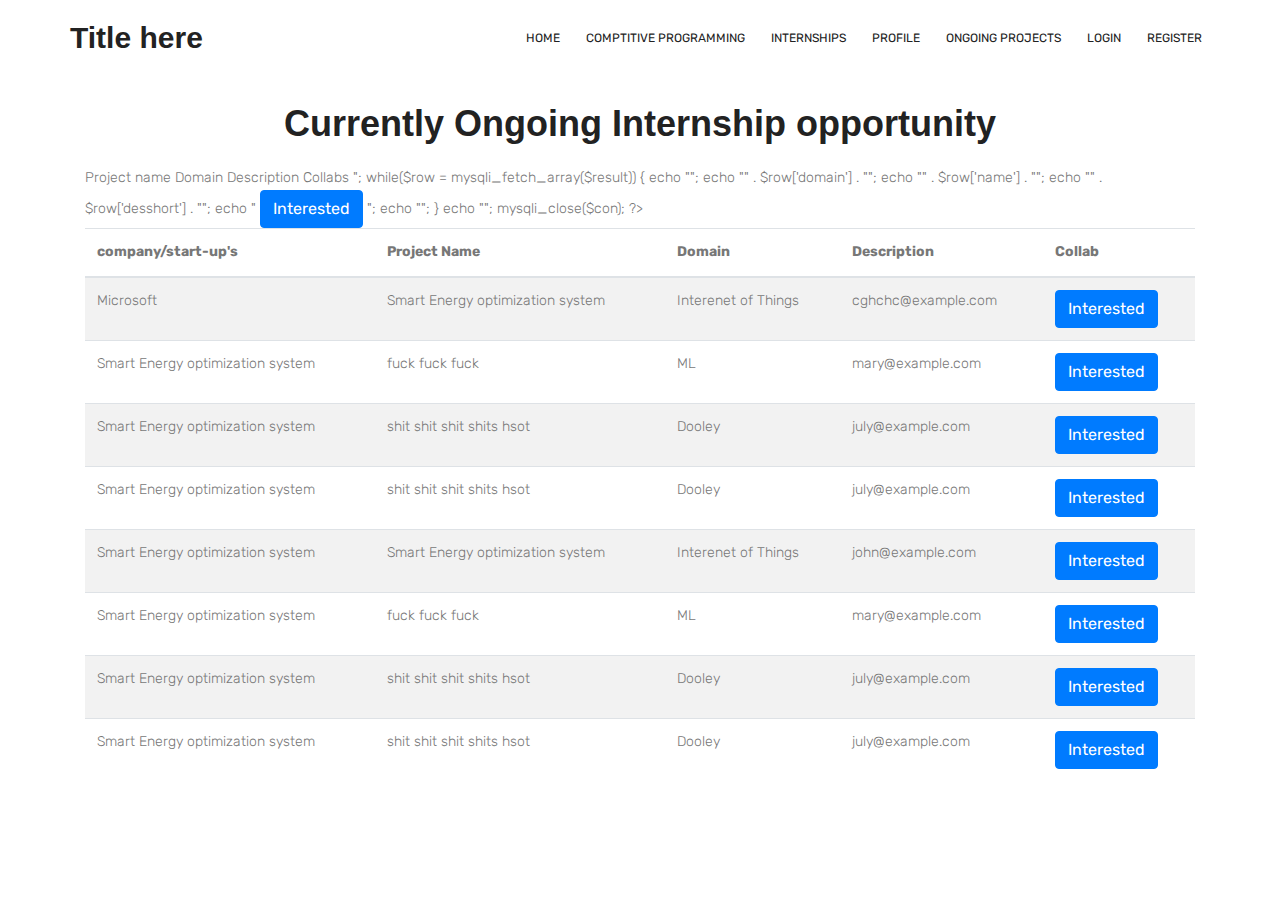
<file: Git web template/company.html>
<!DOCTYPE html>
<html lang="en">
<head>
  <title>internship | freelancing</title>
  <meta charset="utf-8">
  <meta name="viewport" content="width=device-width, initial-scale=1">
  <link rel="stylesheet" href="https://maxcdn.bootstrapcdn.com/bootstrap/4.1.3/css/bootstrap.min.css">
  <script src="https://ajax.googleapis.com/ajax/libs/jquery/3.3.1/jquery.min.js"></script>
  <script src="https://cdnjs.cloudflare.com/ajax/libs/popper.js/1.14.3/umd/popper.min.js"></script>
  <script src="https://maxcdn.bootstrapcdn.com/bootstrap/4.1.3/js/bootstrap.min.js"></script>
  <link href="https://fonts.googleapis.com/css?family=Rubik" rel="stylesheet">
        <link rel="stylesheet" href="css1/main.css">

  <style type="text/css">
    body{
      font-family: 'Rubik', sans-serif;
    }
  </style>
</head>
<body>
    <div class="container main-menu">
            <div class="row align-items-center justify-content-between d-flex">
              <div id="logo">
               <!--  <a href="index.html"><img src="logo2.png" alt="" title="" /></a> -->
               <h2>Title here</h2>
              </div>
              <nav id="nav-menu-container">
                <ul class="nav-menu">
                  <li class="menu-active"><a href="index.html">Home</a></li>
                  <li><a href="about.html">comptitive programming</a></li>
                  <li><a href="services.html">internships</a></li>
                  
                <li><a href="get your location.html">Profile</a></li>
                                      
                  <li><a href="contact.html">Ongoing Projects</a></li>
                   <li><a href="about.html">Login</a></li>
                  <li><a href="services.html">register</a></li>
                   
              </ul>
              </nav><!-- #nav-menu-container -->            
            </div>
          </div>
        </header><!-- #header -->
        <br>
        <br>
<div class="container">
 <center> <h1>Currently Ongoing Internship opportunity</h1> </center>
  <br>
  <?php
$con=mysqli_connect("localhost","root","","username");
$query="Select * from ongoing";
$result = mysqli_query($con,$query);
echo "<table class='table table-striped' >
  <thead>
<tr>
<th>Project name</th>
<th>Domain</th>
<th>Description</th>
<th>Collabs</th>
</tr>
</thead>";

while($row = mysqli_fetch_array($result))
{
echo "<tr>";
echo "<td>" . $row['domain'] . "</td>";
echo "<td>" . $row['name'] . "</td>";
echo "<td>" . $row['desshort'] . "</td>";
echo "<td>
<button type='button' class='btn btn-primary' data-toggle='modal' data-target='#myModal'>
    Interested
  </button>

  <!-- The Modal -->
  <div class='modal' id='myModal'>
    <div class='modal-dialog'>
      <div class='modal-content'>
      
        <!-- Modal Header -->
        <div class='modal-header'>
          <h4 class='modal-title'>Project Description</h4>
          <button type='button' class='close' data-dismiss='modal'>&times;</button>
        </div>
        
        <!-- Modal body -->
        <div class='modal-body'>"
         .$row['deslarge'].
       "</div>
        
        
        <!-- Modal footer -->
        <div class='modal-footer'>
          <div>
          <center> <button type='button' class='btn btn-primary' >
          Apply Now
          </button></center>
        </div>
          <button type='button' class='btn btn-danger' data-dismiss='modal'>Close</button>
        </div>
        
      </div>
    </div>
  </div>
   </td>";
echo "</tr>";
}
echo "</table>";

mysqli_close($con);
?>
<!--   <p>The .table-striped class adds zebra-stripes to a table:</p>            
 -->  <table class="table table-striped">
    <thead>
      <tr>
        <th>company/start-up's</th>
        <th>Project Name</th>
        <th>Domain</th>
        <th>Description</th>
        <th>Collab</th>
      </tr>
    </thead>
    <tbody>
      <tr>
         <td>Microsoft</td>
        <td>Smart Energy optimization system</td>
        <td>Interenet of Things</td>
        <td>cghchc@example.com</td>
       <td><!-- <button type="button" class="btn btn-primary">Interested</button> -->
         <button type="button" class="btn btn-primary" data-toggle="modal" data-target="#myModal">
    Interested
  </button>

  <!-- The Modal -->
  <div class="modal" id="myModal">
    <div class="modal-dialog">
      <div class="modal-content">
      
        <!-- Modal Header -->
        <div class="modal-header">
          <h4 class="modal-title">Project Description</h4>
          <button type="button" class="close" data-dismiss="modal">&times;</button>
        </div>
        
        <!-- Modal body -->
        <div class="modal-body">
          The project is based on INternet of things and Machine Learning, we used bla bla bla bla bla bla bla bla bla bla bla bla bla bla bla bla
                    The project is based on INternet of things and Machine Learning, we used bla bla bla bla bla bla bla bla bla bla bla bla bla bla bla bla

        </div>
        
        
        <!-- Modal footer -->
        <div class="modal-footer">
          <div>
          <center> <button type="button" class="btn btn-primary" >
          Apply Now
          </button></center>
        </div>
          <button type="button" class="btn btn-danger" data-dismiss="modal">Close</button>
        </div>
        
      </div>
    </div>
  </div></td>
      </tr>
      <tr>
         <td>Smart Energy optimization system</td>
        <td>fuck fuck fuck</td>
        <td>ML</td>
        <td>mary@example.com</td>
        <td><button type="button" class="btn btn-primary">Interested</button></td>
      </tr>
      <tr>
         <td>Smart Energy optimization system</td>
        <td>shit shit shit shits hsot</td>
        <td>Dooley</td>
        <td>july@example.com</td>
        <td><button type="button" class="btn btn-primary">Interested</button></td>
      </tr>
      <tr>
         <td>Smart Energy optimization system</td>
        <td>shit shit shit shits hsot</td>
        <td>Dooley</td>
        <td>july@example.com</td>
        <td><button type="button" class="btn btn-primary">Interested</button></td>
      </tr>
      <tr>
         <td>Smart Energy optimization system</td>
        <td>Smart Energy optimization system</td>
        <td>Interenet of Things</td>
        <td>john@example.com</td>
        <td><button type="button" class="btn btn-primary">Interested</button></td>
      </tr>
      <tr>
         <td>Smart Energy optimization system</td>
        <td>fuck fuck fuck</td>
        <td>ML</td>
        <td>mary@example.com</td>
        <td><button type="button" class="btn btn-primary">Interested</button></td>
      </tr>
      <tr>
         <td>Smart Energy optimization system</td>
        <td>shit shit shit shits hsot</td>
        <td>Dooley</td>
        <td>july@example.com</td>
        <td><button type="button" class="btn btn-primary">Interested</button></td>
      </tr>
      <tr>
         <td>Smart Energy optimization system</td>
        <td>shit shit shit shits hsot</td>
        <td>Dooley</td>
        <td>july@example.com</td>
        <td><button type="button" class="btn btn-primary">Interested</button></td>
      </tr>
    </tbody>
  </table>
</div>

</body>
</html>
</file>
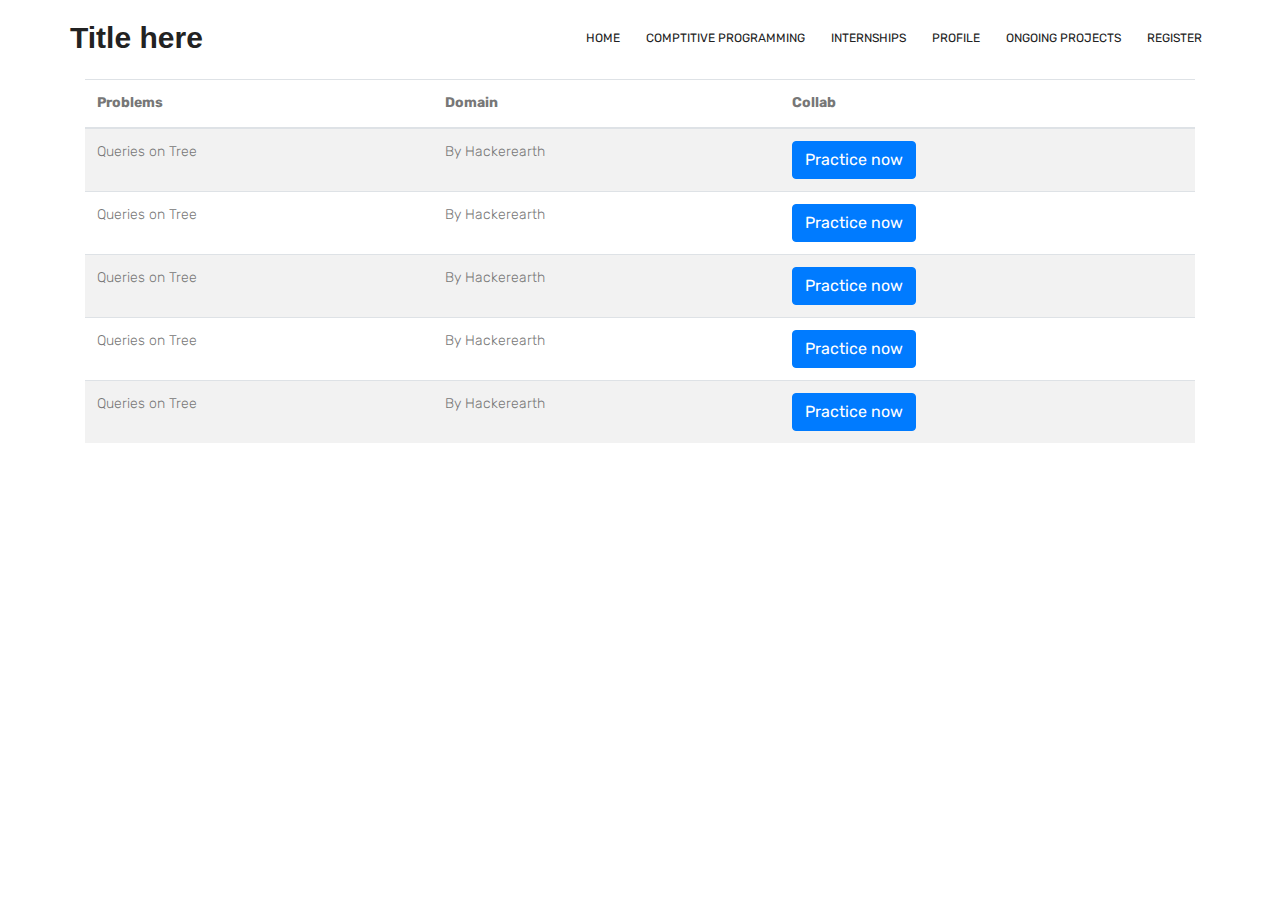
<file: Git web template/cp.html>
<!DOCTYPE html>
<html lang="en">
<head>
  <title>Practise zone</title>
  <meta charset="utf-8">
  <meta name="viewport" content="width=device-width, initial-scale=1">
  <link rel="stylesheet" href="https://maxcdn.bootstrapcdn.com/bootstrap/4.1.3/css/bootstrap.min.css">
  <script src="https://ajax.googleapis.com/ajax/libs/jquery/3.3.1/jquery.min.js"></script>
  <script src="https://cdnjs.cloudflare.com/ajax/libs/popper.js/1.14.3/umd/popper.min.js"></script>
  <script src="https://maxcdn.bootstrapcdn.com/bootstrap/4.1.3/js/bootstrap.min.js"></script>
  <link href="https://fonts.googleapis.com/css?family=Rubik" rel="stylesheet">
        <link rel="stylesheet" href="css1/main.css">

  <style type="text/css">
    body{
      font-family: 'Rubik', sans-serif;
    }
  </style>
</head>
<body>
    <div class="container main-menu">
            <div class="row align-items-center justify-content-between d-flex">
              <div id="logo">
               <!--  <a href="index.html"><img src="logo2.png" alt="" title="" /></a> -->
               <h2>Title here</h2>
              </div>
              <nav id="nav-menu-container">
                <ul class="nav-menu">
                 <li><a href="index.html">Home</a></li>
                  <li class="menu-active"><a href="cp.html">comptitive programming</a></li>
                  <li class="menu-active"><a href="company.php">internships</a></li>
                  
                <li><a href="profile/profile.php">Profile</a></li>
                                      
                   <li ><a href="ongoing.php">Ongoing Projects</a></li>
<!--                   <li><a href="about.html">Login</a></li>
 -->                  <li><a href="services.html">register</a></li>
                   
              </ul>
              </nav><!-- #nav-menu-container -->            
            </div>
          </div>
        </header><!-- #header -->
        <br>
        <div class="container">
         <table class="table table-striped">
    <thead>
      <tr>
        <th>Problems</th>
        <th>Domain</th>
<!--         <th>Description</th> -->
        <th>Collab</th>
      </tr>
    </thead>
    <tbody>
      <tr>
        <td>Queries on Tree</td>
        <td>By Hackerearth</td>
        <td><!-- <button type="button" class="btn btn-primary">Interested</button> -->
<a href="https://www.hackerearth.com/challenges/"><button type="button" class="btn btn-primary">
      Practice now
  </button></a>
  
        </td>
      </tr>
         <tr>
        <td>Queries on Tree</td>
        <td>By Hackerearth</td>
        <td><!-- <button type="button" class="btn btn-primary">Interested</button> -->
<a href="https://www.hackerearth.com/challenges/"><button type="button" class="btn btn-primary">
      Practice now
  </button></a>
  
        </td>
      </tr>
         <tr>
        <td>Queries on Tree</td>
        <td>By Hackerearth</td>
        <td><!-- <button type="button" class="btn btn-primary">Interested</button> -->
<a href=""><button type="button" class="btn btn-primary">
      Practice now
  </button></a>
  
        </td>
      </tr>
         <tr>
        <td>Queries on Tree</td>
        <td>By Hackerearth</td>
        <td><!-- <button type="button" class="btn btn-primary">Interested</button> -->
<a href="https://www.hackerearth.com/challenges/"><button type="button" class="btn btn-primary">
      Practice now
  </button></a>
  
        </td>
      </tr>
         <tr>
        <td>Queries on Tree</td>
        <td>By Hackerearth</td>
        <td><!-- <button type="button" class="btn btn-primary">Interested</button> -->
<a href="https://www.hackerearth.com/challenges/"><button type="button" class="btn btn-primary">
      Practice now
  </button></a>
  
        </td>
      </tr>
     
    </tbody>
  </table>
</div>

</body>
</html>
</file>
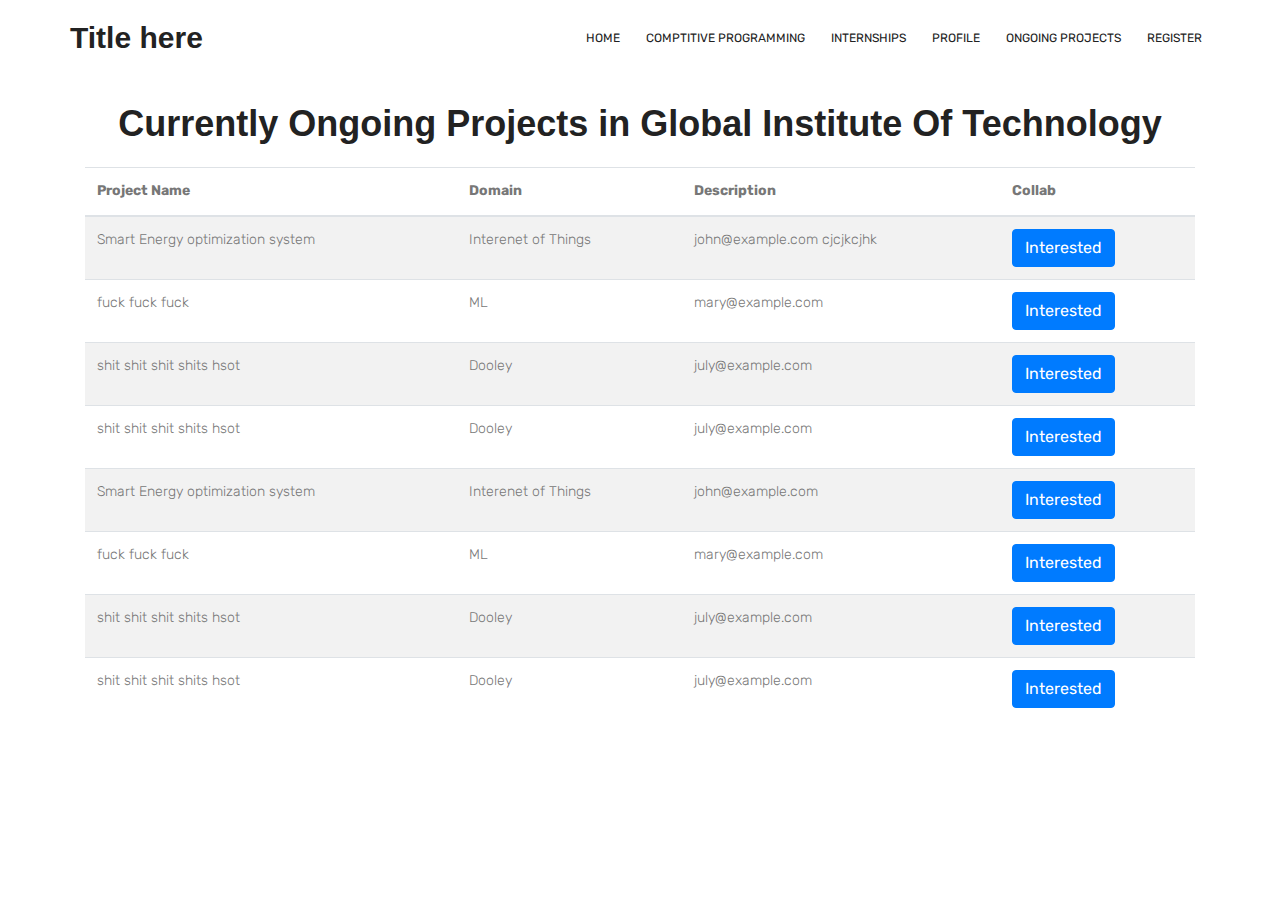
<file: Git web template/ongoing.html>
<!DOCTYPE html>
<html lang="en">
<head>
  <title>Ongoing Projects</title>
  <meta charset="utf-8">
  <meta name="viewport" content="width=device-width, initial-scale=1">
  <link rel="stylesheet" href="https://maxcdn.bootstrapcdn.com/bootstrap/4.1.3/css/bootstrap.min.css">
  <script src="https://ajax.googleapis.com/ajax/libs/jquery/3.3.1/jquery.min.js"></script>
  <script src="https://cdnjs.cloudflare.com/ajax/libs/popper.js/1.14.3/umd/popper.min.js"></script>
  <script src="https://maxcdn.bootstrapcdn.com/bootstrap/4.1.3/js/bootstrap.min.js"></script>
  <link href="https://fonts.googleapis.com/css?family=Rubik" rel="stylesheet">
        <link rel="stylesheet" href="css1/main.css">

  <style type="text/css">
    body{
      font-family: 'Rubik', sans-serif;
    }
  </style>
</head>
<body>
    <div class="container main-menu">
            <div class="row align-items-center justify-content-between d-flex">
              <div id="logo">
               <!--  <a href="index.html"><img src="logo2.png" alt="" title="" /></a> -->
               <h2>Title here</h2>
              </div>
              <nav id="nav-menu-container">
                <ul class="nav-menu">
                  <li ><a href="index.html">Home</a></li>
                  <li><a href="cp.html">comptitive programming</a></li>
                  <li><a href="company.php">internships</a></li>
                  
                <li><a href="profile/profile.php">Profile</a></li>
                                      
                  <li class="menu-active"><a href="ongoing.php">Ongoing Projects</a></li>
<!--                   <li><a href="about.html">Login</a></li>
 -->                  <li><a href="services.html">register</a></li>
                   
              </ul>
              </nav><!-- #nav-menu-container -->            
            </div>
          </div>
        </header><!-- #header -->
        <br>
        <br>
<div class="container">
 <center> <h1>Currently Ongoing Projects in Global Institute Of Technology</h1> </center>
  <br>
<!--   <p>The .table-striped class adds zebra-stripes to a table:</p>            
 -->  <table class="table table-striped">
    <thead>
      <tr>
        <th>Project Name</th>
        <th>Domain</th>
        <th>Description</th>
        <th>Collab</th>
      </tr>
    </thead>
    <tbody>
      <tr>
        <td>Smart Energy optimization system</td>
        <td>Interenet of Things</td>
        <td>john@example.com cjcjkcjhk</td>
        <td><!-- <button type="button" class="btn btn-primary">Interested</button> -->
         <button type="button" class="btn btn-primary" data-toggle="modal" data-target="#myModal">
    Interested
  </button>

  <!-- The Modal -->
  <div class="modal" id="myModal">
    <div class="modal-dialog">
      <div class="modal-content">
      
        <!-- Modal Header -->
        <div class="modal-header">
          <h4 class="modal-title">Project Description</h4>
          <button type="button" class="close" data-dismiss="modal">&times;</button>
        </div>
        
        <!-- Modal body -->
        <div class="modal-body">
          The project is based on INternet of things and Machine Learning, we used bla bla bla bla bla bla bla bla bla bla bla bla bla bla bla bla
                    The project is based on INternet of things and Machine Learning, we used bla bla bla bla bla bla bla bla bla bla bla bla bla bla bla bla

        </div>
        
        
        <!-- Modal footer -->
        <div class="modal-footer">
          <div>
          <center> <button type="button" class="btn btn-primary" >
          Apply Now
          </button></center>
        </div>
          <button type="button" class="btn btn-danger" data-dismiss="modal">Close</button>
        </div>
        
      </div>
    </div>
  </div>
  
        </td>
      </tr>
      <tr>
        <td>fuck fuck fuck</td>
        <td>ML</td>
        <td>mary@example.com</td>
        <td><button type="button" class="btn btn-primary">Interested</button></td>
      </tr>
      <tr>
        <td>shit shit shit shits hsot</td>
        <td>Dooley</td>
        <td>july@example.com</td>
        <td><button type="button" class="btn btn-primary">Interested</button></td>
      </tr>
      <tr>
        <td>shit shit shit shits hsot</td>
        <td>Dooley</td>
        <td>july@example.com</td>
        <td><button type="button" class="btn btn-primary">Interested</button></td>
      </tr>
      <tr>
        <td>Smart Energy optimization system</td>
        <td>Interenet of Things</td>
        <td>john@example.com</td>
        <td><button type="button" class="btn btn-primary">Interested</button></td>
      </tr>
      <tr>
        <td>fuck fuck fuck</td>
        <td>ML</td>
        <td>mary@example.com</td>
        <td><button type="button" class="btn btn-primary">Interested</button></td>
      </tr>
      <tr>
        <td>shit shit shit shits hsot</td>
        <td>Dooley</td>
        <td>july@example.com</td>
        <td><button type="button" class="btn btn-primary">Interested</button></td>
      </tr>
      <tr>
        <td>shit shit shit shits hsot</td>
        <td>Dooley</td>
        <td>july@example.com</td>
        <td><button type="button" class="btn btn-primary">Interested</button></td>
      </tr>
    </tbody>
  </table>
</div>

</body>
</html>
</file>
<file: Git web template/css1/main.css>
/*--------------------------- Color variations ----------------------*/
/* Medium Layout: 1280px */
/* Tablet Layout: 768px */
/* Mobile Layout: 320px */
/* Wide Mobile Layout: 480px */
/* =================================== */
/*  Basic Style 
/* =================================== */
::-moz-selection {
  /* Code for Firefox */
  background-color: #fab700;
  color: #fff;
}

::selection {
  background-color: #fab700;
  color: #fff;
}

::-webkit-input-placeholder {
  /* WebKit, Blink, Edge */
  color: #777777;
  font-weight: 300;
}

:-moz-placeholder {
  /* Mozilla Firefox 4 to 18 */
  color: #777777;
  opacity: 1;
  font-weight: 300;
}

::-moz-placeholder {
  /* Mozilla Firefox 19+ */
  color: #777777;
  opacity: 1;
  font-weight: 300;
}

:-ms-input-placeholder {
  /* Internet Explorer 10-11 */
  color: #777777;
  font-weight: 300;
}

::-ms-input-placeholder {
  /* Microsoft Edge */
  color: #777777;
  font-weight: 300;
}

body {
  color: #777777;
  font-family: "Poppins", sans-serif;
  font-size: 14px;
  font-weight: 300;
  line-height: 1.625em;
  position: relative;
}

ol, ul {
  margin: 0;
  padding: 0;
  list-style: none;
}

select {
  display: block;
}

figure {
  margin: 0;
}

a {
  -webkit-transition: all 0.3s ease 0s;
  -moz-transition: all 0.3s ease 0s;
  -o-transition: all 0.3s ease 0s;
  transition: all 0.3s ease 0s;
}

iframe {
  border: 0;
}

a, a:focus, a:hover {
  text-decoration: none;
  outline: 0;
}

.btn.active.focus,
.btn.active:focus,
.btn.focus,
.btn.focus:active,
.btn:active:focus,
.btn:focus {
  text-decoration: none;
  outline: 0;
}

.card-panel {
  margin: 0;
  padding: 60px;
}

/**
 *  Typography
 *
 **/
.btn i, .btn-large i, .btn-floating i, .btn-large i, .btn-flat i {
  font-size: 1em;
  line-height: inherit;
}

.gray-bg {
  background: #f9f9ff;
}

h1, h2, h3,
h4, h5, h6 {
  font-family: "Poppins", sans-serif;
  color: #222222;
  line-height: 1.2em !important;
  margin-bottom: 0;
  margin-top: 0;
  font-weight: 600;
}

.h1, .h2, .h3,
.h4, .h5, .h6 {
  margin-bottom: 0;
  margin-top: 0;
  font-family: "Poppins", sans-serif;
  font-weight: 600;
  color: #222222;
}

h1, .h1 {
  font-size: 36px;
}

h2, .h2 {
  font-size: 30px;
}

h3, .h3 {
  font-size: 24px;
}

h4, .h4 {
  font-size: 18px;
}

h5, .h5 {
  font-size: 16px;
}

h6, .h6 {
  font-size: 14px;
  color: #222222;
}

td, th {
  border-radius: 0px;
}

/**
 * For modern browsers
 * 1. The space content is one way to avoid an Opera bug when the
 *    contenteditable attribute is included anywhere else in the document.
 *    Otherwise it causes space to appear at the top and bottom of elements
 *    that are clearfixed.
 * 2. The use of `table` rather than `block` is only necessary if using
 *    `:before` to contain the top-margins of child elements.
 */
.clear::before, .clear::after {
  content: " ";
  display: table;
}

.clear::after {
  clear: both;
}

.fz-11 {
  font-size: 11px;
}

.fz-12 {
  font-size: 12px;
}

.fz-13 {
  font-size: 13px;
}

.fz-14 {
  font-size: 14px;
}

.fz-15 {
  font-size: 15px;
}

.fz-16 {
  font-size: 16px;
}

.fz-18 {
  font-size: 18px;
}

.fz-30 {
  font-size: 30px;
}

.fz-48 {
  font-size: 48px !important;
}

.fw100 {
  font-weight: 100;
}

.fw300 {
  font-weight: 300;
}

.fw400 {
  font-weight: 400 !important;
}

.fw500 {
  font-weight: 500;
}

.f700 {
  font-weight: 700;
}

.fsi {
  font-style: italic;
}

.mt-10 {
  margin-top: 10px;
}

.mt-15 {
  margin-top: 15px;
}

.mt-20 {
  margin-top: 20px;
}

.mt-25 {
  margin-top: 25px;
}

.mt-30 {
  margin-top: 30px;
}

.mt-35 {
  margin-top: 35px;
}

.mt-40 {
  margin-top: 40px;
}

.mt-50 {
  margin-top: 50px;
}

.mt-60 {
  margin-top: 60px;
}

.mt-70 {
  margin-top: 70px;
}

.mt-80 {
  margin-top: 80px;
}

.mt-100 {
  margin-top: 100px;
}

.mt-120 {
  margin-top: 120px;
}

.mt-150 {
  margin-top: 150px;
}

.ml-0 {
  margin-left: 0 !important;
}

.ml-5 {
  margin-left: 5px !important;
}

.ml-10 {
  margin-left: 10px;
}

.ml-15 {
  margin-left: 15px;
}

.ml-20 {
  margin-left: 20px;
}

.ml-30 {
  margin-left: 30px;
}

.ml-50 {
  margin-left: 50px;
}

.mr-0 {
  margin-right: 0 !important;
}

.mr-5 {
  margin-right: 5px !important;
}

.mr-15 {
  margin-right: 15px;
}

.mr-10 {
  margin-right: 10px;
}

.mr-20 {
  margin-right: 20px;
}

.mr-30 {
  margin-right: 30px;
}

.mr-50 {
  margin-right: 50px;
}

.mb-0 {
  margin-bottom: 0px;
}

.mb-0-i {
  margin-bottom: 0px !important;
}

.mb-5 {
  margin-bottom: 5px;
}

.mb-10 {
  margin-bottom: 10px;
}

.mb-15 {
  margin-bottom: 15px;
}

.mb-20 {
  margin-bottom: 20px;
}

.mb-25 {
  margin-bottom: 25px;
}

.mb-30 {
  margin-bottom: 30px;
}

.mb-40 {
  margin-bottom: 40px;
}

.mb-50 {
  margin-bottom: 50px;
}

.mb-60 {
  margin-bottom: 60px;
}

.mb-70 {
  margin-bottom: 70px;
}

.mb-80 {
  margin-bottom: 80px;
}

.mb-90 {
  margin-bottom: 90px;
}

.mb-100 {
  margin-bottom: 100px;
}

.pt-0 {
  padding-top: 0px;
}

.pt-10 {
  padding-top: 10px;
}

.pt-15 {
  padding-top: 15px;
}

.pt-20 {
  padding-top: 20px;
}

.pt-25 {
  padding-top: 25px;
}

.pt-30 {
  padding-top: 30px;
}

.pt-40 {
  padding-top: 40px;
}

.pt-50 {
  padding-top: 50px;
}

.pt-60 {
  padding-top: 60px;
}

.pt-70 {
  padding-top: 70px;
}

.pt-80 {
  padding-top: 80px;
}

.pt-90 {
  padding-top: 90px;
}

.pt-100 {
  padding-top: 100px;
}

.pt-120 {
  padding-top: 120px;
}

.pt-150 {
  padding-top: 150px;
}

.pt-170 {
  padding-top: 170px;
}

.pb-0 {
  padding-bottom: 0px;
}

.pb-10 {
  padding-bottom: 10px;
}

.pb-15 {
  padding-bottom: 15px;
}

.pb-20 {
  padding-bottom: 20px;
}

.pb-25 {
  padding-bottom: 25px;
}

.pb-30 {
  padding-bottom: 30px;
}

.pb-40 {
  padding-bottom: 40px;
}

.pb-50 {
  padding-bottom: 50px;
}

.pb-60 {
  padding-bottom: 60px;
}

.pb-70 {
  padding-bottom: 70px;
}

.pb-80 {
  padding-bottom: 80px;
}

.pb-90 {
  padding-bottom: 90px;
}

.pb-100 {
  padding-bottom: 100px;
}

.pb-120 {
  padding-bottom: 120px;
}

.pb-150 {
  padding-bottom: 150px;
}

.pr-30 {
  padding-right: 30px;
}

.pl-30 {
  padding-left: 30px;
}

.pl-90 {
  padding-left: 90px;
}

.p-40 {
  padding: 40px;
}

.float-left {
  float: left;
}

.float-right {
  float: right;
}

.text-italic {
  font-style: italic;
}

.text-white {
  color: #fff;
}

.text-black {
  color: #000;
}

.transition {
  -webkit-transition: all 0.3s ease 0s;
  -moz-transition: all 0.3s ease 0s;
  -o-transition: all 0.3s ease 0s;
  transition: all 0.3s ease 0s;
}

.section-full {
  padding: 100px 0;
}

.section-half {
  padding: 75px 0;
}

.text-center {
  text-align: center;
}

.text-left {
  text-align: left;
}

.text-rigth {
  text-align: right;
}

.flex {
  display: -webkit-box;
  display: -webkit-flex;
  display: -moz-flex;
  display: -ms-flexbox;
  display: flex;
}

.inline-flex {
  display: -webkit-inline-box;
  display: -webkit-inline-flex;
  display: -moz-inline-flex;
  display: -ms-inline-flexbox;
  display: inline-flex;
}

.flex-grow {
  -webkit-box-flex: 1;
  -webkit-flex-grow: 1;
  -moz-flex-grow: 1;
  -ms-flex-positive: 1;
  flex-grow: 1;
}

.flex-wrap {
  -webkit-flex-wrap: wrap;
  -moz-flex-wrap: wrap;
  -ms-flex-wrap: wrap;
  flex-wrap: wrap;
}

.flex-left {
  -webkit-box-pack: start;
  -ms-flex-pack: start;
  -webkit-justify-content: flex-start;
  -moz-justify-content: flex-start;
  justify-content: flex-start;
}

.flex-middle {
  -webkit-box-align: center;
  -ms-flex-align: center;
  -webkit-align-items: center;
  -moz-align-items: center;
  align-items: center;
}

.flex-right {
  -webkit-box-pack: end;
  -ms-flex-pack: end;
  -webkit-justify-content: flex-end;
  -moz-justify-content: flex-end;
  justify-content: flex-end;
}

.flex-top {
  -webkit-align-self: flex-start;
  -moz-align-self: flex-start;
  -ms-flex-item-align: start;
  align-self: flex-start;
}

.flex-center {
  -webkit-box-pack: center;
  -ms-flex-pack: center;
  -webkit-justify-content: center;
  -moz-justify-content: center;
  justify-content: center;
}
.img1{
 /* background-image: url(download.jpg);*/
}

.flex-bottom {
  -webkit-align-self: flex-end;
  -moz-align-self: flex-end;
  -ms-flex-item-align: end;
  align-self: flex-end;
}

.space-between {
  -webkit-box-pack: justify;
  -ms-flex-pack: justify;
  -webkit-justify-content: space-between;
  -moz-justify-content: space-between;
  justify-content: space-between;
}

.space-around {
  -ms-flex-pack: distribute;
  -webkit-justify-content: space-around;
  -moz-justify-content: space-around;
  justify-content: space-around;
}

.flex-column {
  -webkit-box-direction: normal;
  -webkit-box-orient: vertical;
  -webkit-flex-direction: column;
  -moz-flex-direction: column;
  -ms-flex-direction: column;
  flex-direction: column;
}

.flex-cell {
  display: -webkit-box;
  display: -webkit-flex;
  display: -moz-flex;
  display: -ms-flexbox;
  display: flex;
  -webkit-box-flex: 1;
  -webkit-flex-grow: 1;
  -moz-flex-grow: 1;
  -ms-flex-positive: 1;
  flex-grow: 1;
}

.display-table {
  display: table;
}

.light {
  color: #fff;
}

.dark {
  color: #222;
}

.relative {
  position: relative;
}

.overflow-hidden {
  overflow: hidden;
}

.overlay {
  position: absolute;
  left: 0;
  right: 0;
  top: 0;
  bottom: 0;
}

.container.fullwidth {
  width: 100%;
}

.container.no-padding {
  padding-left: 0;
  padding-right: 0;
}

.no-padding {
  padding: 0;
}

.section-bg {
  background: #f9fafc;
}

@media (max-width: 767px) {
  .no-flex-xs {
    display: block !important;
  }
}

.row.no-margin {
  margin-left: 0;
  margin-right: 0;
}

.sample-text-area {
  background: #fff;
  padding: 100px 0 70px 0;
}

.text-heading {
  margin-bottom: 30px;
  font-size: 24px;
}

b, sup, sub, u, del {
  color: #fab700;
}

h1 {
  font-size: 36px;
}

h2 {
  font-size: 30px;
}

h3 {
  font-size: 24px;
}

h4 {
  font-size: 18px;
}

h5 {
  font-size: 16px;
}

h6 {
  font-size: 14px;
}

h1, h2, h3, h4, h5, h6 {
  line-height: 1.5em;
}

.typography h1, .typography h2, .typography h3, .typography h4, .typography h5, .typography h6 {
  color: #777777;
}

.button-area {
  background: #fff;
}

.button-area .border-top-generic {
  padding: 70px 15px;
  border-top: 1px dotted #eee;
}

.button-group-area .genric-btn {
  margin-right: 10px;
  margin-top: 10px;
}

.button-group-area .genric-btn:last-child {
  margin-right: 0;
}

.genric-btn {
  display: inline-block;
  outline: none;
  line-height: 40px;
  padding: 0 30px;
  font-size: .8em;
  text-align: center;
  text-decoration: none;
  font-weight: 500;
  cursor: pointer;
  -webkit-transition: all 0.3s ease 0s;
  -moz-transition: all 0.3s ease 0s;
  -o-transition: all 0.3s ease 0s;
  transition: all 0.3s ease 0s;
}

.genric-btn:focus {
  outline: none;
}

.genric-btn.e-large {
  padding: 0 40px;
  line-height: 50px;
}

.genric-btn.large {
  line-height: 45px;
}

.genric-btn.medium {
  line-height: 30px;
}

.genric-btn.small {
  line-height: 25px;
}

.genric-btn.radius {
  border-radius: 3px;
}

.genric-btn.circle {
  border-radius: 20px;
}

.genric-btn.arrow {
  display: -webkit-inline-box;
  display: -ms-inline-flexbox;
  display: inline-flex;
  -webkit-box-align: center;
  -ms-flex-align: center;
  align-items: center;
}

.genric-btn.arrow span {
  margin-left: 10px;
}

.genric-btn.default {
  color: #222222;
  background: #f9f9ff;
  border: 1px solid transparent;
}

.genric-btn.default:hover {
  border: 1px solid #f9f9ff;
  background: #fff;
}

.genric-btn.default-border {
  border: 1px solid #f9f9ff;
  background: #fff;
}

.genric-btn.default-border:hover {
  color: #222222;
  background: #f9f9ff;
  border: 1px solid transparent;
}

.genric-btn.primary {
  color: #fff;
  background: #fab700;
  border: 1px solid transparent;
}

.genric-btn.primary:hover {
  color: #fab700;
  border: 1px solid #fab700;
  background: #fff;
}

.genric-btn.primary-border {
  color: #fab700;
  border: 1px solid #fab700;
  background: #fff;
}

.genric-btn.primary-border:hover {
  color: #fff;
  background: #fab700;
  border: 1px solid transparent;
}

.genric-btn.success {
  color: #fff;
  background: #4cd3e3;
  border: 1px solid transparent;
}

.genric-btn.success:hover {
  color: #4cd3e3;
  border: 1px solid #4cd3e3;
  background: #fff;
}

.genric-btn.success-border {
  color: #4cd3e3;
  border: 1px solid #4cd3e3;
  background: #fff;
}

.genric-btn.success-border:hover {
  color: #fff;
  background: #4cd3e3;
  border: 1px solid transparent;
}

.genric-btn.info {
  color: #fff;
  background: #38a4ff;
  border: 1px solid transparent;
}

.genric-btn.info:hover {
  color: #38a4ff;
  border: 1px solid #38a4ff;
  background: #fff;
}

.genric-btn.info-border {
  color: #38a4ff;
  border: 1px solid #38a4ff;
  background: #fff;
}

.genric-btn.info-border:hover {
  color: #fff;
  background: #38a4ff;
  border: 1px solid transparent;
}

.genric-btn.warning {
  color: #fff;
  background: #f4e700;
  border: 1px solid transparent;
}

.genric-btn.warning:hover {
  color: #f4e700;
  border: 1px solid #f4e700;
  background: #fff;
}

.genric-btn.warning-border {
  color: #f4e700;
  border: 1px solid #f4e700;
  background: #fff;
}

.genric-btn.warning-border:hover {
  color: #fff;
  background: #f4e700;
  border: 1px solid transparent;
}

.genric-btn.danger {
  color: #fff;
  background: #f44a40;
  border: 1px solid transparent;
}

.genric-btn.danger:hover {
  color: #f44a40;
  border: 1px solid #f44a40;
  background: #fff;
}

.genric-btn.danger-border {
  color: #f44a40;
  border: 1px solid #f44a40;
  background: #fff;
}

.genric-btn.danger-border:hover {
  color: #fff;
  background: #f44a40;
  border: 1px solid transparent;
}

.genric-btn.link {
  color: #222222;
  background: #f9f9ff;
  text-decoration: underline;
  border: 1px solid transparent;
}

.genric-btn.link:hover {
  color: #222222;
  border: 1px solid #f9f9ff;
  background: #fff;
}

.genric-btn.link-border {
  color: #222222;
  border: 1px solid #f9f9ff;
  background: #fff;
  text-decoration: underline;
}

.genric-btn.link-border:hover {
  color: #222222;
  background: #f9f9ff;
  border: 1px solid transparent;
}

.genric-btn.disable {
  color: #222222, 0.3;
  background: #f9f9ff;
  border: 1px solid transparent;
  cursor: not-allowed;
}

.generic-blockquote {
  padding: 30px 50px 30px 30px;
  background: #f9f9ff;
  border-left: 2px solid #fab700;
}

.progress-table-wrap {
  overflow-x: scroll;
}

.progress-table {
  background: #f9f9ff;
  padding: 15px 0px 30px 0px;
  min-width: 800px;
}

.progress-table .serial {
  width: 11.83%;
  padding-left: 30px;
}

.progress-table .country {
  width: 28.07%;
}

.progress-table .visit {
  width: 19.74%;
}

.progress-table .percentage {
  width: 40.36%;
  padding-right: 50px;
}

.progress-table .table-head {
  display: flex;
}

.progress-table .table-head .serial, .progress-table .table-head .country, .progress-table .table-head .visit, .progress-table .table-head .percentage {
  color: #222222;
  line-height: 40px;
  text-transform: uppercase;
  font-weight: 500;
}

.progress-table .table-row {
  padding: 15px 0;
  border-top: 1px solid #edf3fd;
  display: flex;
}

.progress-table .table-row .serial, .progress-table .table-row .country, .progress-table .table-row .visit, .progress-table .table-row .percentage {
  display: flex;
  align-items: center;
}

.progress-table .table-row .country img {
  margin-right: 15px;
}

.progress-table .table-row .percentage .progress {
  width: 80%;
  border-radius: 0px;
  background: transparent;
}

.progress-table .table-row .percentage .progress .progress-bar {
  height: 5px;
  line-height: 5px;
}

.progress-table .table-row .percentage .progress .progress-bar.color-1 {
  background-color: #6382e6;
}

.progress-table .table-row .percentage .progress .progress-bar.color-2 {
  background-color: #e66686;
}

.progress-table .table-row .percentage .progress .progress-bar.color-3 {
  background-color: #f09359;
}

.progress-table .table-row .percentage .progress .progress-bar.color-4 {
  background-color: #73fbaf;
}

.progress-table .table-row .percentage .progress .progress-bar.color-5 {
  background-color: #73fbaf;
}

.progress-table .table-row .percentage .progress .progress-bar.color-6 {
  background-color: #6382e6;
}

.progress-table .table-row .percentage .progress .progress-bar.color-7 {
  background-color: #a367e7;
}

.progress-table .table-row .percentage .progress .progress-bar.color-8 {
  background-color: #e66686;
}

.single-gallery-image {
  margin-top: 30px;
  background-repeat: no-repeat !important;
  background-position: center center !important;
  background-size: cover !important;
  height: 200px;
}

.list-style {
  width: 14px;
  height: 14px;
}

.unordered-list li {
  position: relative;
  padding-left: 30px;
  line-height: 1.82em !important;
}

.unordered-list li:before {
  content: "";
  position: absolute;
  width: 14px;
  height: 14px;
  border: 3px solid #fab700;
  background: #fff;
  top: 4px;
  left: 0;
  border-radius: 50%;
}

.ordered-list {
  margin-left: 30px;
}

.ordered-list li {
  list-style-type: decimal-leading-zero;
  color: #fab700;
  font-weight: 500;
  line-height: 1.82em !important;
}

.ordered-list li span {
  font-weight: 300;
  color: #777777;
}

.ordered-list-alpha li {
  margin-left: 30px;
  list-style-type: lower-alpha;
  color: #fab700;
  font-weight: 500;
  line-height: 1.82em !important;
}

.ordered-list-alpha li span {
  font-weight: 300;
  color: #777777;
}

.ordered-list-roman li {
  margin-left: 30px;
  list-style-type: lower-roman;
  color: #fab700;
  font-weight: 500;
  line-height: 1.82em !important;
}

.ordered-list-roman li span {
  font-weight: 300;
  color: #777777;
}

.single-input {
  display: block;
  width: 100%;
  line-height: 40px;
  border: none;
  outline: none;
  background: #f9f9ff;
  padding: 0 20px;
}

.single-input:focus {
  outline: none;
}

.input-group-icon {
  position: relative;
}

.input-group-icon .icon {
  position: absolute;
  left: 20px;
  top: 0;
  line-height: 40px;
  z-index: 3;
}

.input-group-icon .icon i {
  color: #797979;
}

.input-group-icon .single-input {
  padding-left: 45px;
}

.single-textarea {
  display: block;
  width: 100%;
  line-height: 40px;
  border: none;
  outline: none;
  background: #f9f9ff;
  padding: 0 20px;
  height: 100px;
  resize: none;
}

.single-textarea:focus {
  outline: none;
}

.single-input-primary {
  display: block;
  width: 100%;
  line-height: 40px;
  border: 1px solid transparent;
  outline: none;
  background: #f9f9ff;
  padding: 0 20px;
}

.single-input-primary:focus {
  outline: none;
  border: 1px solid #fab700;
}

.single-input-accent {
  display: block;
  width: 100%;
  line-height: 40px;
  border: 1px solid transparent;
  outline: none;
  background: #f9f9ff;
  padding: 0 20px;
}

.single-input-accent:focus {
  outline: none;
  border: 1px solid #eb6b55;
}

.single-input-secondary {
  display: block;
  width: 100%;
  line-height: 40px;
  border: 1px solid transparent;
  outline: none;
  background: #f9f9ff;
  padding: 0 20px;
}

.single-input-secondary:focus {
  outline: none;
  border: 1px solid #f09359;
}

.default-switch {
  width: 35px;
  height: 17px;
  border-radius: 8.5px;
  background: #f9f9ff;
  position: relative;
  cursor: pointer;
}

.default-switch input {
  position: absolute;
  left: 0;
  top: 0;
  right: 0;
  bottom: 0;
  width: 100%;
  height: 100%;
  opacity: 0;
  cursor: pointer;
}

.default-switch input + label {
  position: absolute;
  top: 1px;
  left: 1px;
  width: 15px;
  height: 15px;
  border-radius: 50%;
  background: #fab700;
  -webkit-transition: all 0.2s;
  -moz-transition: all 0.2s;
  -o-transition: all 0.2s;
  transition: all 0.2s;
  box-shadow: 0px 4px 5px 0px rgba(0, 0, 0, 0.2);
  cursor: pointer;
}

.default-switch input:checked + label {
  left: 19px;
}

.primary-switch {
  width: 35px;
  height: 17px;
  border-radius: 8.5px;
  background: #f9f9ff;
  position: relative;
  cursor: pointer;
}

.primary-switch input {
  position: absolute;
  left: 0;
  top: 0;
  right: 0;
  bottom: 0;
  width: 100%;
  height: 100%;
  opacity: 0;
}

.primary-switch input + label {
  position: absolute;
  left: 0;
  top: 0;
  right: 0;
  bottom: 0;
  width: 100%;
  height: 100%;
}

.primary-switch input + label:before {
  content: "";
  position: absolute;
  left: 0;
  top: 0;
  right: 0;
  bottom: 0;
  width: 100%;
  height: 100%;
  background: transparent;
  border-radius: 8.5px;
  cursor: pointer;
  -webkit-transition: all 0.2s;
  -moz-transition: all 0.2s;
  -o-transition: all 0.2s;
  transition: all 0.2s;
}

.primary-switch input + label:after {
  content: "";
  position: absolute;
  top: 1px;
  left: 1px;
  width: 15px;
  height: 15px;
  border-radius: 50%;
  background: #fff;
  -webkit-transition: all 0.2s;
  -moz-transition: all 0.2s;
  -o-transition: all 0.2s;
  transition: all 0.2s;
  box-shadow: 0px 4px 5px 0px rgba(0, 0, 0, 0.2);
  cursor: pointer;
}

.primary-switch input:checked + label:after {
  left: 19px;
}

.primary-switch input:checked + label:before {
  background: #fab700;
}

.confirm-switch {
  width: 35px;
  height: 17px;
  border-radius: 8.5px;
  background: #f9f9ff;
  position: relative;
  cursor: pointer;
}

.confirm-switch input {
  position: absolute;
  left: 0;
  top: 0;
  right: 0;
  bottom: 0;
  width: 100%;
  height: 100%;
  opacity: 0;
}

.confirm-switch input + label {
  position: absolute;
  left: 0;
  top: 0;
  right: 0;
  bottom: 0;
  width: 100%;
  height: 100%;
}

.confirm-switch input + label:before {
  content: "";
  position: absolute;
  left: 0;
  top: 0;
  right: 0;
  bottom: 0;
  width: 100%;
  height: 100%;
  background: transparent;
  border-radius: 8.5px;
  -webkit-transition: all 0.2s;
  -moz-transition: all 0.2s;
  -o-transition: all 0.2s;
  transition: all 0.2s;
  cursor: pointer;
}

.confirm-switch input + label:after {
  content: "";
  position: absolute;
  top: 1px;
  left: 1px;
  width: 15px;
  height: 15px;
  border-radius: 50%;
  background: #fff;
  -webkit-transition: all 0.2s;
  -moz-transition: all 0.2s;
  -o-transition: all 0.2s;
  transition: all 0.2s;
  box-shadow: 0px 4px 5px 0px rgba(0, 0, 0, 0.2);
  cursor: pointer;
}

.confirm-switch input:checked + label:after {
  left: 19px;
}

.confirm-switch input:checked + label:before {
  background: #4cd3e3;
}

.primary-checkbox {
  width: 16px;
  height: 16px;
  border-radius: 3px;
  background: #f9f9ff;
  position: relative;
  cursor: pointer;
}

.primary-checkbox input {
  position: absolute;
  left: 0;
  top: 0;
  right: 0;
  bottom: 0;
  width: 100%;
  height: 100%;
  opacity: 0;
}

.primary-checkbox input + label {
  position: absolute;
  left: 0;
  top: 0;
  right: 0;
  bottom: 0;
  width: 100%;
  height: 100%;
  border-radius: 3px;
  cursor: pointer;
  border: 1px solid #f1f1f1;
}

.primary-checkbox input:checked + label {
  background: url(../img/elements/primary-check.png) no-repeat center center/cover;
  border: none;
}

.confirm-checkbox {
  width: 16px;
  height: 16px;
  border-radius: 3px;
  background: #f9f9ff;
  position: relative;
  cursor: pointer;
}

.confirm-checkbox input {
  position: absolute;
  left: 0;
  top: 0;
  right: 0;
  bottom: 0;
  width: 100%;
  height: 100%;
  opacity: 0;
}

.confirm-checkbox input + label {
  position: absolute;
  left: 0;
  top: 0;
  right: 0;
  bottom: 0;
  width: 100%;
  height: 100%;
  border-radius: 3px;
  cursor: pointer;
  border: 1px solid #f1f1f1;
}

.confirm-checkbox input:checked + label {
  background: url(../img/elements/success-check.png) no-repeat center center/cover;
  border: none;
}

.disabled-checkbox {
  width: 16px;
  height: 16px;
  border-radius: 3px;
  background: #f9f9ff;
  position: relative;
  cursor: pointer;
}

.disabled-checkbox input {
  position: absolute;
  left: 0;
  top: 0;
  right: 0;
  bottom: 0;
  width: 100%;
  height: 100%;
  opacity: 0;
}

.disabled-checkbox input + label {
  position: absolute;
  left: 0;
  top: 0;
  right: 0;
  bottom: 0;
  width: 100%;
  height: 100%;
  border-radius: 3px;
  cursor: pointer;
  border: 1px solid #f1f1f1;
}

.disabled-checkbox input:disabled {
  cursor: not-allowed;
  z-index: 3;
}

.disabled-checkbox input:checked + label {
  background: url(../img/elements/disabled-check.png) no-repeat center center/cover;
  border: none;
}

.primary-radio {
  width: 16px;
  height: 16px;
  border-radius: 8px;
  background: #f9f9ff;
  position: relative;
  cursor: pointer;
}

.primary-radio input {
  position: absolute;
  left: 0;
  top: 0;
  right: 0;
  bottom: 0;
  width: 100%;
  height: 100%;
  opacity: 0;
}

.primary-radio input + label {
  position: absolute;
  left: 0;
  top: 0;
  right: 0;
  bottom: 0;
  width: 100%;
  height: 100%;
  border-radius: 8px;
  cursor: pointer;
  border: 1px solid #f1f1f1;
}

.primary-radio input:checked + label {
  background: url(../img/elements/primary-radio.png) no-repeat center center/cover;
  border: none;
}

.confirm-radio {
  width: 16px;
  height: 16px;
  border-radius: 8px;
  background: #f9f9ff;
  position: relative;
  cursor: pointer;
}

.confirm-radio input {
  position: absolute;
  left: 0;
  top: 0;
  right: 0;
  bottom: 0;
  width: 100%;
  height: 100%;
  opacity: 0;
}

.confirm-radio input + label {
  position: absolute;
  left: 0;
  top: 0;
  right: 0;
  bottom: 0;
  width: 100%;
  height: 100%;
  border-radius: 8px;
  cursor: pointer;
  border: 1px solid #f1f1f1;
}

.confirm-radio input:checked + label {
  background: url(../img/elements/success-radio.png) no-repeat center center/cover;
  border: none;
}

.disabled-radio {
  width: 16px;
  height: 16px;
  border-radius: 8px;
  background: #f9f9ff;
  position: relative;
  cursor: pointer;
}

.disabled-radio input {
  position: absolute;
  left: 0;
  top: 0;
  right: 0;
  bottom: 0;
  width: 100%;
  height: 100%;
  opacity: 0;
}

.disabled-radio input + label {
  position: absolute;
  left: 0;
  top: 0;
  right: 0;
  bottom: 0;
  width: 100%;
  height: 100%;
  border-radius: 8px;
  cursor: pointer;
  border: 1px solid #f1f1f1;
}

.disabled-radio input:disabled {
  cursor: not-allowed;
  z-index: 3;
}

.disabled-radio input:checked + label {
  background: url(../img/elements/disabled-radio.png) no-repeat center center/cover;
  border: none;
}

.default-select {
  height: 40px;
}

.default-select .nice-select {
  border: none;
  border-radius: 0px;
  height: 40px;
  background: #f9f9ff;
  padding-left: 20px;
  padding-right: 40px;
}

.default-select .nice-select .list {
  margin-top: 0;
  border: none;
  border-radius: 0px;
  box-shadow: none;
  width: 100%;
  padding: 10px 0 10px 0px;
}

.default-select .nice-select .list .option {
  font-weight: 300;
  -webkit-transition: all 0.3s ease 0s;
  -moz-transition: all 0.3s ease 0s;
  -o-transition: all 0.3s ease 0s;
  transition: all 0.3s ease 0s;
  line-height: 28px;
  min-height: 28px;
  font-size: 12px;
  padding-left: 20px;
}

.default-select .nice-select .list .option.selected {
  color: #fab700;
  background: transparent;
}

.default-select .nice-select .list .option:hover {
  color: #fab700;
  background: transparent;
}

.default-select .current {
  margin-right: 50px;
  font-weight: 300;
}

.default-select .nice-select::after {
  right: 20px;
}

.form-select {
  height: 40px;
  width: 100%;
}

.form-select .nice-select {
  border: none;
  border-radius: 0px;
  height: 40px;
  background: #f9f9ff;
  padding-left: 45px;
  padding-right: 40px;
  width: 100%;
}

.form-select .nice-select .list {
  margin-top: 0;
  border: none;
  border-radius: 0px;
  box-shadow: none;
  width: 100%;
  padding: 10px 0 10px 0px;
}

.form-select .nice-select .list .option {
  font-weight: 300;
  -webkit-transition: all 0.3s ease 0s;
  -moz-transition: all 0.3s ease 0s;
  -o-transition: all 0.3s ease 0s;
  transition: all 0.3s ease 0s;
  line-height: 28px;
  min-height: 28px;
  font-size: 12px;
  padding-left: 45px;
}

.form-select .nice-select .list .option.selected {
  color: #fab700;
  background: transparent;
}

.form-select .nice-select .list .option:hover {
  color: #fab700;
  background: transparent;
}

.form-select .current {
  margin-right: 50px;
  font-weight: 300;
}

.form-select .nice-select::after {
  right: 20px;
}

/*--------------------------------------------------------------
# Header
--------------------------------------------------------------*/
.header-top {
  font-size: 12px;
  padding: 8px;
  background-color: #222222;
}

.header-top a {
  color: #fff;
}

.header-top ul li {
  display: inline-block;
  margin-right: 30px;
}

.header-top .header-top-left i {
  -webkit-transition: all 0.3s ease 0s;
  -moz-transition: all 0.3s ease 0s;
  -o-transition: all 0.3s ease 0s;
  transition: all 0.3s ease 0s;
}

.header-top .header-top-left a:hover {
  -webkit-transition: all 0.3s ease 0s;
  -moz-transition: all 0.3s ease 0s;
  -o-transition: all 0.3s ease 0s;
  transition: all 0.3s ease 0s;
}

.header-top .header-top-left a:hover i {
  color: #fab700;
}

.header-top .header-top-right {
  text-align: right;
}

.header-top .header-top-right a {
  margin-right: 10px;
}

.header-top .lnr {
  display: none;
}

@media (max-width: 588px) {
  .header-top .lnr {
    display: block;
    font-weight: bold;
    font-size: 16px;
    color: #fff;
  }
  .header-top .text {
    display: none;
  }
}

@media (max-width: 767px) {
  .header-top {
    display: none;
  }
}

.top-head-btn {
  background: #fab700;
  padding: 9px 26px;
}

.main-menu {
  padding-top: 20px;
}

#header {
  padding: 0px 0px 20px 0px;
  position: fixed;
  left: 0;
  top: 0;
  right: 0;
  transition: all 0.5s;
  z-index: 997;
  background: #fff !important;
}

#header.header-scrolled {
  box-shadow: -21.213px 21.213px 30px 0px rgba(158, 158, 158, 0.3);
  background: rgba(255, 255, 255, 0.9);
  transition: all 0.5s;
}

@media (max-width: 673px) {
  #logo {
    margin-left: 20px;
  }
}

#header #logo h1 {
  font-size: 34px;
  margin: 0;
  padding: 0;
  line-height: 1;
  font-weight: 700;
  letter-spacing: 3px;
}

#header #logo h1 a, #header #logo h1 a:hover {
  color: #000;
  padding-left: 10px;
  border-left: 4px solid #fab700;
}

#header #logo img {
  padding: 0;
  margin: 0;
}

@media (max-width: 768px) {
  #header #logo h1 {
    font-size: 28px;
  }
  #header #logo img {
    max-height: 40px;
  }
}

/*--------------------------------------------------------------
# Navigation Menu
--------------------------------------------------------------*/
/* Nav Menu Essentials */
.nav-menu, .nav-menu * {
  margin: 0;
  padding: 0;
  list-style: none;
}

.nav-menu ul {
  position: absolute;
  display: none;
  top: 100%;
  left: 0;
  z-index: 99;
  background: rgba(255, 255, 255, 0.9);
}

.nav-menu li {
  position: relative;
  white-space: nowrap;
}

.nav-menu > li {
  float: left;
}

.nav-menu li:hover > ul,
.nav-menu li.sfHover > ul {
  display: block;
}

.nav-menu ul ul {
  top: 0;
  left: 100%;
}

.nav-menu ul li {
  min-width: 180px;
  text-align: left;
}

/* Nav Menu Arrows */
.sf-arrows .sf-with-ul {
  padding-right: 30px;
}

.sf-arrows .sf-with-ul:after {
  content: "\f107";
  position: absolute;
  right: 15px;
  font-family: FontAwesome;
  font-style: normal;
  font-weight: normal;
}

.sf-arrows ul .sf-with-ul:after {
  content: "\f105";
}

/* Nav Meu Container */
#nav-menu-container {
  margin: 0;
}

/* Nav Meu Styling */
.nav-menu a {
  padding: 0 8px 0px 8px;
  text-decoration: none;
  display: inline-block;
  color: #222;
  font-weight: 400;
  font-size: 12px;
  text-transform: uppercase;
  outline: none;
}

.nav-menu > li {
  margin-left: 10px;
}

.nav-menu ul {
  margin: 22px 0 0 0;
  padding: 10px;
  box-shadow: 0px 0px 30px rgba(127, 137, 161, 0.25);
  background: #fff;
}

.nav-menu ul li {
  transition: 0.3s;
}

.nav-menu ul li a {
  padding: 10px;
  color: #333;
  transition: 0.3s;
  display: block;
  font-size: 12px;
  text-transform: none;
}

.nav-menu ul li:hover > a {
  color: #fab700;
}

.nav-menu ul ul {
  margin: 0;
}

/* Mobile Nav Toggle */
#mobile-nav-toggle {
  position: fixed;
  right: 15px;
  z-index: 999;
  top: 60px;
  border: 0;
  background: none;
  font-size: 24px;
  display: none;
  transition: all 0.4s;
  outline: none;
  cursor: pointer;
}

@media (max-width: 767px) {
  #mobile-nav-toggle {
    top: 22px;
  }
}

#mobile-nav-toggle i {
  color: #222;
  font-weight: 900;
}

@media (max-width: 800px) {
  #mobile-nav-toggle {
    display: inline;
  }
  #nav-menu-container {
    display: none;
  }
}

/* Mobile Nav Styling */
#mobile-nav {
  position: fixed;
  top: 0;
  padding-top: 18px;
  bottom: 0;
  z-index: 998;
  background: rgba(0, 0, 0, 0.8);
  left: -260px;
  width: 260px;
  overflow-y: auto;
  transition: 0.4s;
}

#mobile-nav ul {
  padding: 0;
  margin: 0;
  list-style: none;
}

#mobile-nav ul li {
  position: relative;
}

#mobile-nav ul li a {
  color: #fff;
  font-size: 13px;
  text-transform: uppercase;
  overflow: hidden;
  padding: 10px 22px 10px 15px;
  position: relative;
  text-decoration: none;
  width: 100%;
  display: block;
  outline: none;
  font-weight: 700;
}

#mobile-nav ul li a:hover {
  color: #fff;
}

#mobile-nav ul li li {
  padding-left: 30px;
}

#mobile-nav ul .menu-has-children i {
  position: absolute;
  right: 0;
  z-index: 99;
  padding: 15px;
  cursor: pointer;
  color: #fff;
}

#mobile-nav ul .menu-has-children i.fa-chevron-up {
  color: #fab700;
}

#mobile-nav ul .menu-has-children li a {
  text-transform: none;
}

#mobile-nav ul .menu-item-active {
  color: #fab700;
}

#mobile-body-overly {
  width: 100%;
  height: 100%;
  z-index: 997;
  top: 0;
  left: 0;
  position: fixed;
  background: rgba(0, 0, 0, 0.7);
  display: none;
}

/* Mobile Nav body classes */
body.mobile-nav-active {
  overflow: hidden;
}

body.mobile-nav-active #mobile-nav {
  left: 0;
}

body.mobile-nav-active #mobile-nav-toggle {
  color: #fff;
}

.section-gap {
  padding: 120px 0;
}

.section-title {
  padding-bottom: 30px;
}

.section-title h2 {
  margin-bottom: 20px;
}

.section-title p {
  font-size: 16px;
  margin-bottom: 0;
}

@media (max-width: 991.98px) {
  .section-title p br {
    display: none;
  }
}

.primary-btn {
  background-color: #fab700;
  line-height: 42px;
  padding-left: 30px;
  padding-right: 30px;
  border-radius: 25px;
  border: none;
  color: #fff;
  display: inline-block;
  font-weight: 500;
  position: relative;
  -webkit-transition: all 0.3s ease 0s;
  -moz-transition: all 0.3s ease 0s;
  -o-transition: all 0.3s ease 0s;
  transition: all 0.3s ease 0s;
  cursor: pointer;
  position: relative;
}

.primary-btn:focus {
  outline: none;
}

.primary-btn span {
  color: #fff;
  position: absolute;
  top: 50%;
  transform: translateY(-60%);
  right: 30px;
  -webkit-transition: all 0.3s ease 0s;
  -moz-transition: all 0.3s ease 0s;
  -o-transition: all 0.3s ease 0s;
  transition: all 0.3s ease 0s;
}

.primary-btn:hover {
  color: #fff;
}

.primary-btn:hover span {
  color: #fff;
  right: 20px;
}

.primary-btn.white {
  border: 1px solid #fff;
  color: #fff;
}

.primary-btn.white span {
  color: #fff;
}

.primary-btn.white:hover {
  background: #fff;
  color: #fab700;
}

.primary-btn.white:hover span {
  color: #fab700;
}

.overlay {
  position: absolute;
  left: 0;
  right: 0;
  top: 0;
  bottom: 0;
}

.banner-area {
  background: url(../road.jpg) center;
  background-size: cover;
}

@media (max-width: 767.98px) {
  .banner-area .fullscreen {
    height: 700px !important;
  }
}

.banner-area .overlay {
  background: #000;
  opacity: .5;
}

.banner-area .primary-btn {
  padding-left: 30px;
  padding-right: 30px;
}

.banner-content {
  text-align: center;
}

.banner-content h1 {
  color: #fff;
  font-size: 48px;
  font-weight: 700;
  line-height: 1em;
  margin-top: 20px;
  margin-bottom: 20px;
}

.banner-content h1 span {
  font-weight: 700;
}

@media (max-width: 991.98px) {
  .banner-content h1 {
    font-size: 36px;
  }
}

@media (max-width: 991.98px) {
  .banner-content h1 br {
    display: none;
  }
}

@media (max-width: 1199.98px) {
  .banner-content h1 {
    font-size: 45px;
  }
}

@media (max-width: 414px) {
  .banner-content h1 {
    font-size: 40px;
  }
}

.banner-content h6 {
  font-weight: 300;
  letter-spacing: 2px;
  z-index: 2;
  color: #fff;
}

@media (max-width: 960px) {
  .banner-content br {
    display: none;
  }
}

.header-btn {
  background-color: #fab700;
  border-radius: 0;
  padding-left: 30px;
  padding-right: 30px;
  border: 1px solid transparent;
  color: #fff;
}

.header-btn:hover {
  border: 1px solid #fff;
  background: transparent;
  color: #fff;
}

.cat-area #hexagon:hover {
  background: #EC008C;
}

.cat-area #hexagon:hover:after {
  border-top: 25px solid #EC008C;
}

.cat-area #hexagon:hover:before {
  border-bottom: 25px solid #EC008C;
}

.cat-area .single-cat {
  text-align: center;
}

.cat-area .single-cat p {
  max-width: 280px;
  margin-left: auto;
  margin-right: auto;
}

.cat-area .hb-sm {
  line-height: 40px;
  font-size: 28px;
}

.cat-area .hb-facebook-inv, .cat-area .hb-facebook-inv::after, .cat-area .hb-facebook-inv::before, .cat-area .hb-facebook:hover, .cat-area .hb-facebook:hover::after, .cat-area .hb-facebook:hover::before {
  border-color: #A7A7A7;
  color: #A7A7A7;
  background: 0 0;
}

.cat-area .hb-facebook-inv:hover, .cat-area .hb-facebook-inv:hover::after, .cat-area .hb-facebook-inv:hover::before {
  background-color: #fab700;
  border-color: #A7A7A7;
  color: #fff;
}

.home-about-area {
  background: #f9f9ff;
}

.home-about-area .home-about-left h1 {
  margin-bottom: 30px;
}

.home-about-area .home-about-left h6 {
  color: #fab700;
  font-weight: 300;
  margin-bottom: 10px;
}

.home-about-area .home-about-left .sub {
  color: #222;
  margin-bottom: 5px;
}

.home-about-area .home-about-left .primary-btn {
  text-transform: capitalize !important;
  background-color: #fab700;
  color: #fff;
  border: 1px solid transparent;
  -webkit-transition: all 0.3s ease 0s;
  -moz-transition: all 0.3s ease 0s;
  -o-transition: all 0.3s ease 0s;
  transition: all 0.3s ease 0s;
  border-radius: 0;
  padding-left: 60px;
  padding-right: 60px;
}

.home-about-area .home-about-left .primary-btn:hover {
  background: transparent;
  color: #fab700;
  border-color: #fab700;
}

@media (max-width: 960px) {
  .home-about-area .home-about-left {
    margin-bottom: 50px;
  }
}

.home-about-area .home-about-right {
  background: linear-gradient(rgba(0, 0, 0, 0.8), rgba(0, 0, 0, 0.8)), url(../img/form-bg.jpg);
  background-size: cover;
}

.home-about-area .home-about-right .form-wrap {
  padding: 30px;
  z-index: 2;
}

.home-about-area .home-about-right .form-control {
  background: transparent;
  z-index: 2;
  border-radius: 0;
  margin-bottom: 5px;
  font-size: 13px;
  color: #fff !important;
}

.home-about-area .home-about-right ::placeholder {
  /* Chrome, Firefox, Opera, Safari 10.1+ */
  color: #fff;
  opacity: 1;
  /* Firefox */
}

.home-about-area .home-about-right :-ms-input-placeholder {
  /* Internet Explorer 10-11 */
  color: #fff;
}

.home-about-area .home-about-right ::-ms-input-placeholder {
  /* Microsoft Edge */
  color: #fff;
}

.home-about-area .home-about-right .primary-btn {
  border-radius: 0;
  display: inline-block;
  width: 100%;
  text-transform: capitalize;
}

.home-about-area .home-about-right .nice-select {
  background: transparent;
  border: 1px solid #eee;
  margin-bottom: 5px;
}

.home-about-area .home-about-right .nice-select .current {
  margin-left: -35px;
  color: #fff;
  font-size: 13px;
  font-weight: 300;
}

.home-about-area .home-about-right .form-select .nice-select .list .option {
  padding-left: 20px;
}

.single-service h4 {
  padding: 20px 0;
  -webkit-transition: all 0.3s ease 0s;
  -moz-transition: all 0.3s ease 0s;
  -o-transition: all 0.3s ease 0s;
  transition: all 0.3s ease 0s;
}

.single-service:hover {
  cursor: pointer;
}

.single-service:hover h4 {
  color: #fab700;
}

.single-service .thumb {
  overflow: hidden;
}

.single-service .thumb img {
  width: 100%;
  -webkit-transition: all 0.3s ease 0s;
  -moz-transition: all 0.3s ease 0s;
  -o-transition: all 0.3s ease 0s;
  transition: all 0.3s ease 0s;
}

.single-service:hover .thumb img {
  transform: scale(1.1) rotate(-2deg);
}

@media (max-width: 960px) {
  .single-service {
    text-align: center;
    margin-bottom: 30px;
  }
}

.single-project {
  margin-bottom: 30px;
  width: 100%;
  -webkit-transition: all 0.3s ease 0s;
  -moz-transition: all 0.3s ease 0s;
  -o-transition: all 0.3s ease 0s;
  transition: all 0.3s ease 0s;
}

.single-project:hover {
  opacity: .7;
}

.faq-area {
  background: url(../img/fact.jpg) center;
  background-size: cover;
}

.faq-area .overlay-bg {
  background: rgba(0, 0, 0, 0.7);
}

.single-faq {
  text-align: center;
}

.single-faq h2 {
  color: #fff;
  background: #fab700;
  width: 100px;
  height: 100px;
  border-radius: 50px;
  padding: 40px 0;
  text-align: center;
  font-size: 24px;
  display: inline-block;
  outline: 2px solid black;
}

.single-faq p {
  color: #fff;
  font-weight: 600px;
  margin-top: 20px;
  font-size: 18px;
}

@media (max-width: 960px) {
  .single-faq {
    margin-bottom: 50px;
  }
}

.circle {
  border: 1px solid #fab700;
  border-radius: 68px;
  display: inline-block;
}

.inner {
  background-color: #fab700;
  border-radius: 50px;
  margin: 24px;
  height: 90px;
  width: 90px;
}

.single-faq h5 {
  margin-top: -90px;
  font-size: 24px;
  color: #fff;
}

.single-faq p {
  font-size: 18px;
  padding-top: 60px;
}

.feedback-area {
  background: url(../img/feedback-bg.jpg) center;
  background-size: cover;
}

.overlay-bg {
  background-color: #000;
  opacity: .7;
}

.feedback-left {
  background: url(../img/video-bg.jpg) center;
  background-size: cover;
  padding: 130px 0;
}

.feedback-left .play-btn {
  z-index: 2;
}

.feedback-left .overlay-bg {
  background-color: rgba(250, 183, 0, 0.7);
}

@media (max-width: 960px) {
  .feedback-left {
    margin-bottom: 30px;
  }
}

.feedback-right .star {
  margin-left: 20px;
}

.feedback-right .star .checked {
  color: orange;
}

.feedback-right .owl-dots {
  text-align: left;
  bottom: 5px;
  margin-top: 20px;
  width: 100%;
  -webkit-backface-visibility: hidden;
  -moz-backface-visibility: hidden;
  -ms-backface-visibility: hidden;
  backface-visibility: hidden;
}

.feedback-right .owl-dot {
  height: 10px;
  width: 10px;
  display: inline-block;
  background: rgba(127, 127, 127, 0.5);
  margin-left: 5px;
  margin-right: 5px;
  -webkit-transition: all 0.3s ease 0s;
  -moz-transition: all 0.3s ease 0s;
  -o-transition: all 0.3s ease 0s;
  transition: all 0.3s ease 0s;
}

.feedback-right .owl-dot.active {
  -webkit-transition: all 0.3s ease 0s;
  -moz-transition: all 0.3s ease 0s;
  -o-transition: all 0.3s ease 0s;
  transition: all 0.3s ease 0s;
  background: #fab700;
}

.blog-area h1 {
  text-align: center;
  margin-bottom: 25px;
  font-weight: 600;
  text-transform: capitalize;
}

.blog-area p {
  margin-bottom: 45px;
  text-align: center;
}

.single-blog .thumb {
  overflow: hidden;
}

.single-blog h4 {
  text-transform: uppercase;
  font-weight: 600;
  margin-top: 35px;
  -webkit-transition: all 0.3s ease 0s;
  -moz-transition: all 0.3s ease 0s;
  -o-transition: all 0.3s ease 0s;
  transition: all 0.3s ease 0s;
}

.single-blog a {
  color: #222;
}

.single-blog .name {
  font-size: 13px;
  font-weight: 100;
}

.single-blog p {
  text-align: left;
  margin-top: 15px;
}

.single-blog .bottom {
  padding: 10px 0;
  border-bottom: 1px solid #eee;
}

.single-blog .bottom span {
  margin-left: 10px;
}

@media (max-width: 768px) {
  .single-blog {
    margin-bottom: 30px;
  }
  .single-blog .meta {
    margin-top: 20px;
  }
}

@media (max-width: 767px) {
  .single-blog .meta {
    margin-top: 0px;
  }
}

.single-blog .f-img {
  -webkit-transition: all 0.3s ease 0s;
  -moz-transition: all 0.3s ease 0s;
  -o-transition: all 0.3s ease 0s;
  transition: all 0.3s ease 0s;
}

.single-blog:hover {
  cursor: pointer;
}

.single-blog:hover h4 {
  color: #fab700;
}

.single-blog:hover .f-img {
  cursor: pointer;
  transform: scale(1.05);
}

.footer-area {
  padding-top: 100px;
  background-color: #04091e;
}

.footer-area h6 {
  color: #fff;
  margin-bottom: 25px;
  font-size: 18px;
  font-weight: 600;
}

.copy-right-text i, .copy-right-text a {
  color: #fab700;
}

.footer-social a {
  padding-right: 25px;
  -webkit-transition: all 0.3s ease 0s;
  -moz-transition: all 0.3s ease 0s;
  -o-transition: all 0.3s ease 0s;
  transition: all 0.3s ease 0s;
}

.footer-social a:hover i {
  color: #fab700;
}

.footer-social i {
  color: #cccccc;
  -webkit-transition: all 0.3s ease 0s;
  -moz-transition: all 0.3s ease 0s;
  -o-transition: all 0.3s ease 0s;
  transition: all 0.3s ease 0s;
}

@media (max-width: 991.98px) {
  .footer-social {
    text-align: left;
  }
}

.single-footer-widget input {
  border: none;
  width: 80% !important;
  font-weight: 300;
  background: #fff;
  color: #eee;
  padding-left: 20px;
  border-radius: 0;
  font-size: 14px;
  padding: 10px 18px;
}

.single-footer-widget input:focus {
  background-color: #fff;
}

.single-footer-widget .bb-btn {
  color: #fab700;
  color: #fff;
  font-weight: 300;
  border-radius: 0;
  z-index: 9999;
  cursor: pointer;
}

.single-footer-widget .info {
  position: absolute;
  margin-top: 20%;
  color: #fff;
  font-size: 12px;
}

.single-footer-widget .info.valid {
  color: green;
}

.single-footer-widget .info.error {
  color: red;
}

.single-footer-widget .click-btn {
  background-color: #fab700;
  color: #fff;
  border-radius: 0;
  border-top-left-radius: 0px;
  border-bottom-left-radius: 0px;
  padding: 8px 12px;
  border: 0;
}

.single-footer-widget ::-moz-selection {
  /* Code for Firefox */
  background-color: #191919 !important;
  color: #777777;
}

.single-footer-widget ::selection {
  background-color: #191919 !important;
  color: #777777;
}

.single-footer-widget ::-webkit-input-placeholder {
  /* WebKit, Blink, Edge */
  color: #777777;
  font-weight: 300;
}

.single-footer-widget :-moz-placeholder {
  /* Mozilla Firefox 4 to 18 */
  color: #777777;
  opacity: 1;
  font-weight: 300;
}

.single-footer-widget ::-moz-placeholder {
  /* Mozilla Firefox 19+ */
  color: #777777;
  opacity: 1;
  font-weight: 300;
}

.single-footer-widget :-ms-input-placeholder {
  /* Internet Explorer 10-11 */
  color: #777777;
  font-weight: 300;
}

.single-footer-widget ::-ms-input-placeholder {
  /* Microsoft Edge */
  color: #777777;
  font-weight: 300;
}

@media (max-width: 991.98px) {
  .single-footer-widget {
    margin-bottom: 30px;
  }
}


@media (max-width: 800px) {
  .social-widget {
    margin-top: 30px;
  }
}

.footer-text {
  padding-top: 20px;
}

.footer-text a, .footer-text i {
  color: #fab700;
}

.whole-wrap {
  background-color: #fff;
}

.generic-banner {
  margin-top: 60px;
  background-color: #fab700;
  text-align: center;
}

.generic-banner .height {
  height: 600px;
}

@media (max-width: 767.98px) {
  .generic-banner .height {
    height: 400px;
  }
}

.generic-banner .generic-banner-content h2 {
  line-height: 1.2em;
  margin-bottom: 20px;
}

@media (max-width: 991.98px) {
  .generic-banner .generic-banner-content h2 br {
    display: none;
  }
}

.generic-banner .generic-banner-content p {
  text-align: center;
  font-size: 16px;
}

@media (max-width: 991.98px) {
  .generic-banner .generic-banner-content p br {
    display: none;
  }
}

.generic-content h1 {
  font-weight: 600;
}

.about-generic-area {
  background: #fff;
}

.about-generic-area p {
  margin-bottom: 20px;
}

.white-bg {
  background: #fff;
}

.section-top-border {
  padding: 50px 0;
  border-top: 1px dotted #eee;
}

.switch-wrap {
  margin-bottom: 10px;
}

.switch-wrap p {
  margin: 0;
}

.link-nav {
  margin-top: 10px;
}

.about-content {
  margin-top: 120px;
  padding: 120px 0px;
  text-align: center;
}

.about-content h1 {
  font-size: 48px;
  font-weight: 600;
}

.about-content a {
  color: #fff;
  font-weight: 300;
  font-size: 14px;
}

.about-content .lnr {
  margin: 0px 10px;
  font-weight: 600;
}

.aboutus-about {
  background: #fff !important;
}

.aboutus-cat {
  background: #f9f9ff !important;
}

.aboutus-feedback {
  background: #fff;
}

.contact-page-area {
  background: #f9f9ff;
}

.contact-page-area .map-wrap {
  margin-bottom: 120px;
}

@media (max-width: 960px) {
  .contact-page-area .map-wrap {
    margin-bottom: 50px;
  }
}

.contact-page-area .contact-btns {
  font-size: 18px;
  font-weight: 600;
  text-align: center;
  padding: 40px;
  color: #fff;
  margin-bottom: 30px;
}

.contact-page-area .contact-btns:hover {
  color: #fff;
}

.contact-page-area .form-area input {
  padding: 15px;
}

.contact-page-area .form-area input, .contact-page-area .form-area textarea {
  border-radius: 0;
  font-size: 12px;
}

.contact-page-area .form-area textarea {
  height: 190px;
  margin-top: 0px;
}

.contact-page-area .form-area .primary-btn {
  -webkit-transition: all 0.3s ease 0s;
  -moz-transition: all 0.3s ease 0s;
  -o-transition: all 0.3s ease 0s;
  transition: all 0.3s ease 0s;
}

.contact-page-area .form-area .primary-btn:hover {
  border: 1px solid #fab700;
  color: #fab700 !important;
}

@media (max-width: 960px) {
  .contact-page-area .address-wrap {
    margin-bottom: 50px;
  }
}

.contact-page-area .single-contact-address {
  margin-bottom: 20px;
}

.contact-page-area .single-contact-address h5 {
  font-weight: 300;
  font-size: 16px;
  margin-bottom: 5px;
}

.contact-page-area .single-contact-address .lnr {
  font-size: 30px;
  font-weight: 500;
  color: #fab700;
  margin-right: 30px;
}

/*
################
               Start Blog Home  Page style
################
*/
.blog-banner-area {
  background: url(../img/elements/blog/blog-banner.jpg) center;
  background-size: cover;
}

.blog-banner-area .overlay-bg {
  background: rgba(0, 0, 0, 0.55);
}

.blog-banner-wrap {
  text-align: center;
}

.blog-post-list .single-post {
  background: transparent;
  padding: 0px 30px;
}

.single-post {
  margin-bottom: 30px;
}

.single-post .tags {
  margin-top: 40px;
}

.single-post .tags li {
  display: inline-block;
}

.single-post .tags li a {
  color: #222;
}

.single-post .tags li:hover a {
  color: #fab700;
}

.single-post h1 {
  margin-top: 20px;
  margin-bottom: 20px;
}

.single-post .title h4 {
  margin-bottom: 10px;
}

.single-post .comment-wrap ul li, .single-post .social-wrap ul li {
  display: inline-block;
  margin-right: 15px;
}

@media (max-width: 414px) {
  .single-post .comment-wrap, .single-post .social-wrap {
    margin-top: 10px;
  }
}

.single-post .comment-wrap ul li a {
  color: #777777;
}

.single-post .social-wrap ul {
  text-align: right;
}

.single-post .social-wrap ul li a i {
  color: #777777;
}

.single-post .social-wrap ul li a i:hover {
  color: #222;
}

@media (max-width: 768px) {
  .single-post .social-wrap ul {
    text-align: left;
  }
}

.single-widget {
  border: 1px solid #eee;
  padding: 40px 30px;
  margin-bottom: 30px;
}

.single-widget .title {
  font-weight: 600;
  margin-bottom: 30px;
}

.search-widget i {
  color: #fab700;
}

.search-widget form.example {
  border: 1px solid #eee;
}

.search-widget form.example input[type=text] {
  padding: 10px;
  font-size: 14px;
  border: none;
  float: left;
  width: 80%;
  background: #eee;
}

.search-widget form.example button {
  float: left;
  width: 20%;
  padding: 10px;
  background: #eee;
  color: white;
  font-size: 17px;
  border: none;
  cursor: pointer;
}

.search-widget form.example::after {
  content: "";
  clear: both;
  display: table;
}

.protfolio-widget {
  text-align: center;
}

.protfolio-widget h4 {
  padding: 20px 0;
}

.protfolio-widget ul li {
  padding: 15px;
  display: inline-block;
}

.protfolio-widget ul li a i {
  color: #222;
}

.protfolio-widget ul li a i:hover {
  color: #fab700;
}

.category-widget ul li {
  border-bottom: 1px solid #eee;
  padding: 10px 20px;
  -webkit-transition: all 0.3s ease 0s;
  -moz-transition: all 0.3s ease 0s;
  -o-transition: all 0.3s ease 0s;
  transition: all 0.3s ease 0s;
}

.category-widget ul li h6 {
  font-weight: 300;
  -webkit-transition: all 0.3s ease 0s;
  -moz-transition: all 0.3s ease 0s;
  -o-transition: all 0.3s ease 0s;
  transition: all 0.3s ease 0s;
}

.category-widget ul li span {
  color: #222;
  -webkit-transition: all 0.3s ease 0s;
  -moz-transition: all 0.3s ease 0s;
  -o-transition: all 0.3s ease 0s;
  transition: all 0.3s ease 0s;
}

.category-widget ul li:hover {
  border-color: #fab700;
}

.category-widget ul li:hover h6, .category-widget ul li:hover span {
  color: #fab700;
}

.tags-widget ul li {
  display: inline-block;
  background: #fff;
  border: 1px solid #eee;
  padding: 8px 10px;
  margin-bottom: 8px;
  -webkit-transition: all 0.3s ease 0s;
  -moz-transition: all 0.3s ease 0s;
  -o-transition: all 0.3s ease 0s;
  transition: all 0.3s ease 0s;
}

.tags-widget ul li a {
  font-weight: 300;
  color: #222;
}

.tags-widget ul li:hover {
  background-color: #fab700;
}

.tags-widget ul li:hover a {
  color: #fff;
}

.recent-posts-widget .single-recent-post .recent-details {
  margin-left: 20px;
}

.recent-posts-widget .single-recent-post .recent-details h4 {
  line-height: 1.5em !important;
  font-size: 14px;
  -webkit-transition: all 0.3s ease 0s;
  -moz-transition: all 0.3s ease 0s;
  -o-transition: all 0.3s ease 0s;
  transition: all 0.3s ease 0s;
}

.recent-posts-widget .single-recent-post .recent-details p {
  margin-top: 10px;
}

.recent-posts-widget .single-recent-post:hover h4 {
  color: #fab700;
}

@media (max-width: 960px) {
  .recent-posts-widget .single-recent-post {
    margin-bottom: 20px;
  }
}

/*
################
               End Blog Home  Page style
################
*/
/*
################
               Start Blog Details  Page style
################
*/
.nav-area {
  border-bottom: 1px solid #eee;
}

.nav-area a {
  color: #222;
}

.nav-area .nav-left .thumb {
  padding-right: 20px;
}

.nav-area .nav-right {
  text-align: right;
}

.nav-area .nav-right .thumb {
  padding-left: 20px;
}

@media (max-width: 768px) {
  .nav-area .post-details h4 {
    font-size: 14px;
  }
}

@media (max-width: 466px) {
  .nav-area .nav-right {
    margin-top: 50px;
  }
}

.comment-sec-area {
  border-bottom: 1px solid #eee;
  padding-bottom: 50px;
}

.comment-sec-area a {
  color: #222;
}

.comment-sec-area .comment-list {
  padding-bottom: 30px;
}

.comment-sec-area .comment-list.left-padding {
  padding-left: 25px;
}

.comment-sec-area .thumb {
  margin-right: 20px;
}

.comment-sec-area .date {
  font-size: 13px;
  color: #cccccc;
}

.comment-sec-area .comment {
  color: #777777;
}

.comment-sec-area .btn-reply {
  background-color: #222;
  color: #fff;
  border: 1px solid #222;
  padding: 8px 30px;
  display: block;
  -webkit-transition: all 0.3s ease 0s;
  -moz-transition: all 0.3s ease 0s;
  -o-transition: all 0.3s ease 0s;
  transition: all 0.3s ease 0s;
}

.comment-sec-area .btn-reply:hover {
  background-color: transparent;
  color: #222;
}

.commentform-area {
  padding-bottom: 100px;
}

.commentform-area h5 {
  font-weight: 600 !important;
}

.commentform-area .form-control {
  border-radius: 0;
  font-size: 14px;
  font-weight: 400;
}

.commentform-area .primary-btn {
  padding-left: 50px;
  padding-right: 50px;
  background-color: #fab700 !important;
  border: 1px solid transparent;
  color: #fff;
}

.commentform-area .primary-btn:hover {
  border-color: #fab700 !important;
}

.commentform-area textarea {
  height: 90%;
}

.commentform-area .form-control {
  border: none;
  background: #f9f9ff;
}

/*
################
               End Blog Details  Page style
################
*/
</file>
